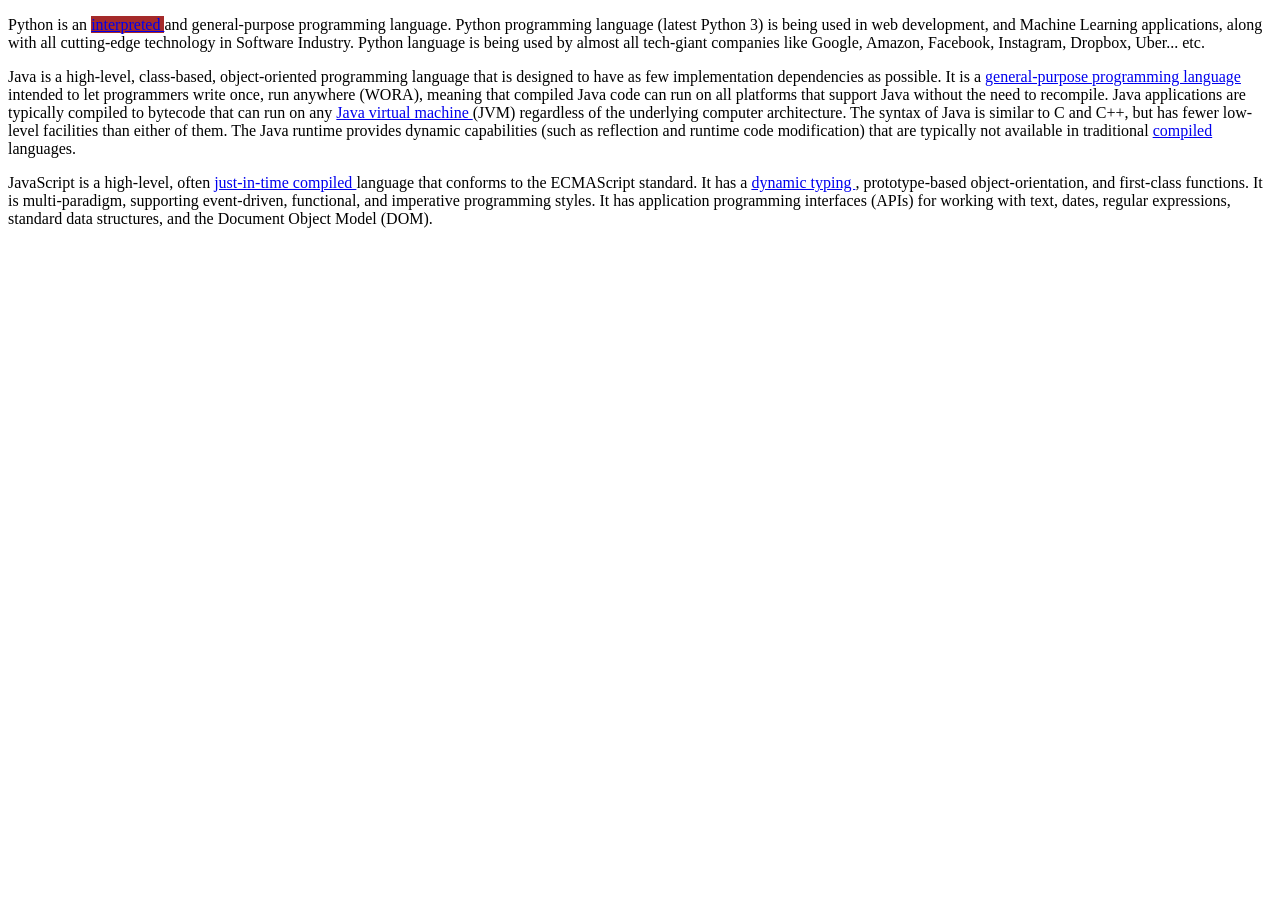
<file: file.html>
<!DOCTYPE html>
<html lang="en">
<head>
    <title>Document</title>
    <link rel="stylesheet" href="index.css">
</head>

<body>

    <p>
        Python is an
        <a href="https://en.wikipedia.org/w/index.php?title=Interpreted_language&redirect=no">
            interpreted
        </a>
        and general-purpose programming language. Python programming language
        (latest Python 3) is being used in web development, and Machine Learning
        applications, along with all cutting-edge technology in Software Industry.
        Python language is being used by almost all tech-giant companies like
        Google, Amazon, Facebook, Instagram, Dropbox, Uber... etc.
    </p>

    <p>
        Java is a high-level, class-based, object-oriented programming language
        that is designed to have as few implementation dependencies as possible.
        It is a
        <a href="https://en.wikipedia.org/wiki/General-purpose_programming_language">
            general-purpose programming language
        </a>
        intended to let programmers write once, run anywhere (WORA), meaning that
        compiled Java code can run on all platforms that support Java without the
        need to recompile. Java applications are typically compiled to bytecode
        that can run on any
        <a href="https://en.wikipedia.org/wiki/Java_virtual_machine">
            Java virtual machine
        </a>
        (JVM) regardless of the underlying computer architecture.
        The syntax of Java is similar to C and C++, but has fewer low-level
        facilities than either of them. The Java runtime provides dynamic
        capabilities (such as reflection and runtime code modification) that are
        typically not available in traditional
        <a href="https://en.wikipedia.org/wiki/Compiled_language">
            compiled
        </a>
        languages.
    </p>

    <p>
        JavaScript is a high-level, often
        <a href="https://en.wikipedia.org/wiki/Just-in-time_compilation">
            just-in-time compiled
        </a>
        language that conforms to the ECMAScript standard.
        It has a
        <a href="https://en.wikipedia.org/wiki/Dynamic_programming_language">
            dynamic typing
        </a>,
        prototype-based object-orientation, and first-class functions.
        It is multi-paradigm, supporting event-driven, functional, and imperative
        programming styles. It has application programming interfaces (APIs) for
        working with text, dates, regular expressions, standard data structures,
        and the Document Object Model (DOM).
    </p>

</body>
</html>
</file>
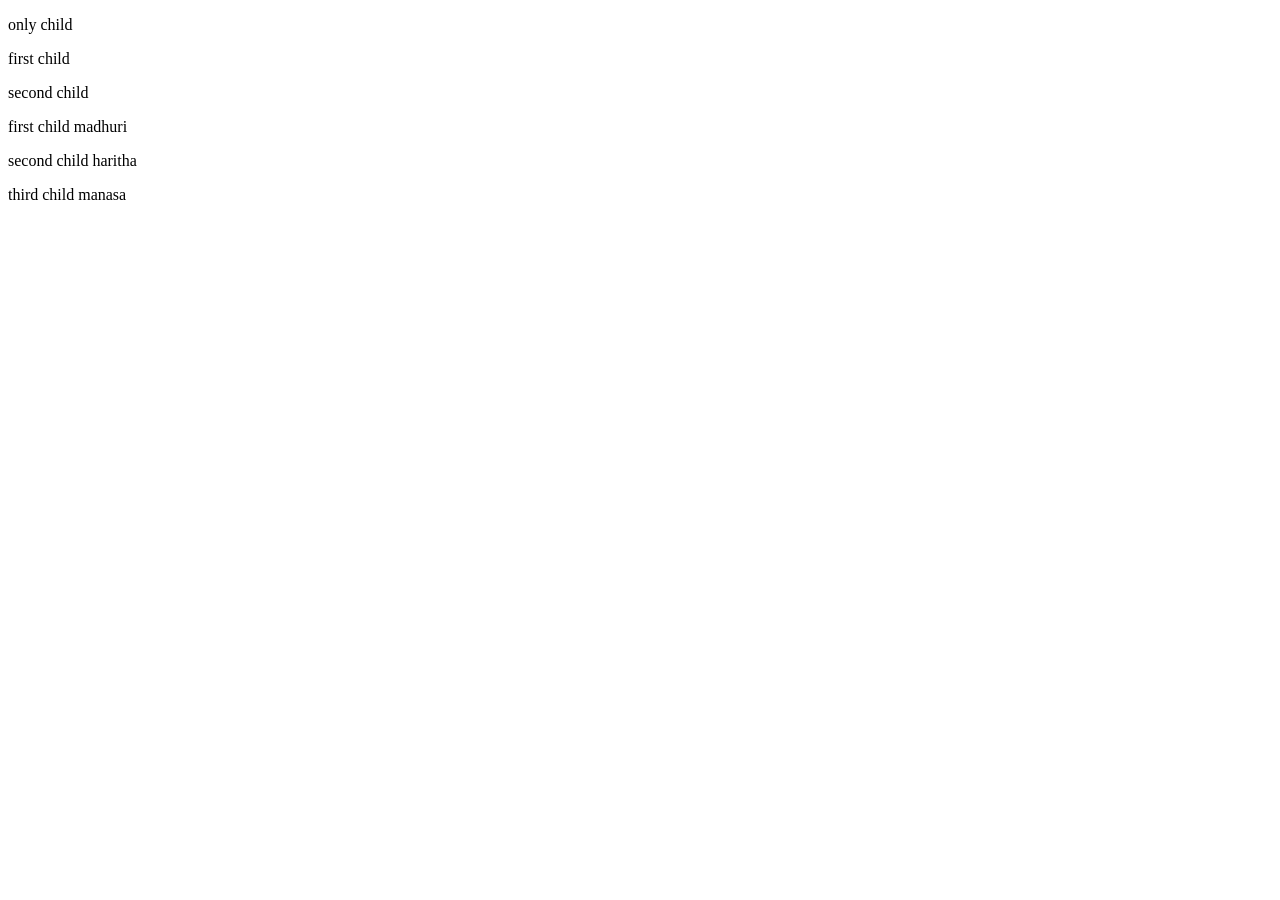
<file: onlychid.html>
<!DOCTYPE html>
<html lang="en">
<head>
    <meta charset="UTF-8">
    <meta name="viewport" content="width=device-width, initial-scale=1.0">
    <title>Document</title>
    <link rel="stylesheet" href="index.css">
</head>
<body>
    <div>
        <p>only child</p>
    </div>

    <div>
        <p>first child</p>
        <p>second child</p>
    </div>
    <div>
        <p>first child madhuri</p>
        <div>
             <p>second child haritha</p>
        </div>
   <p>third child manasa</p>

    </div>
</body>
</html>
</file>
<file: index.css>
a:only-of-type {
    background: brown;
}
</file>
